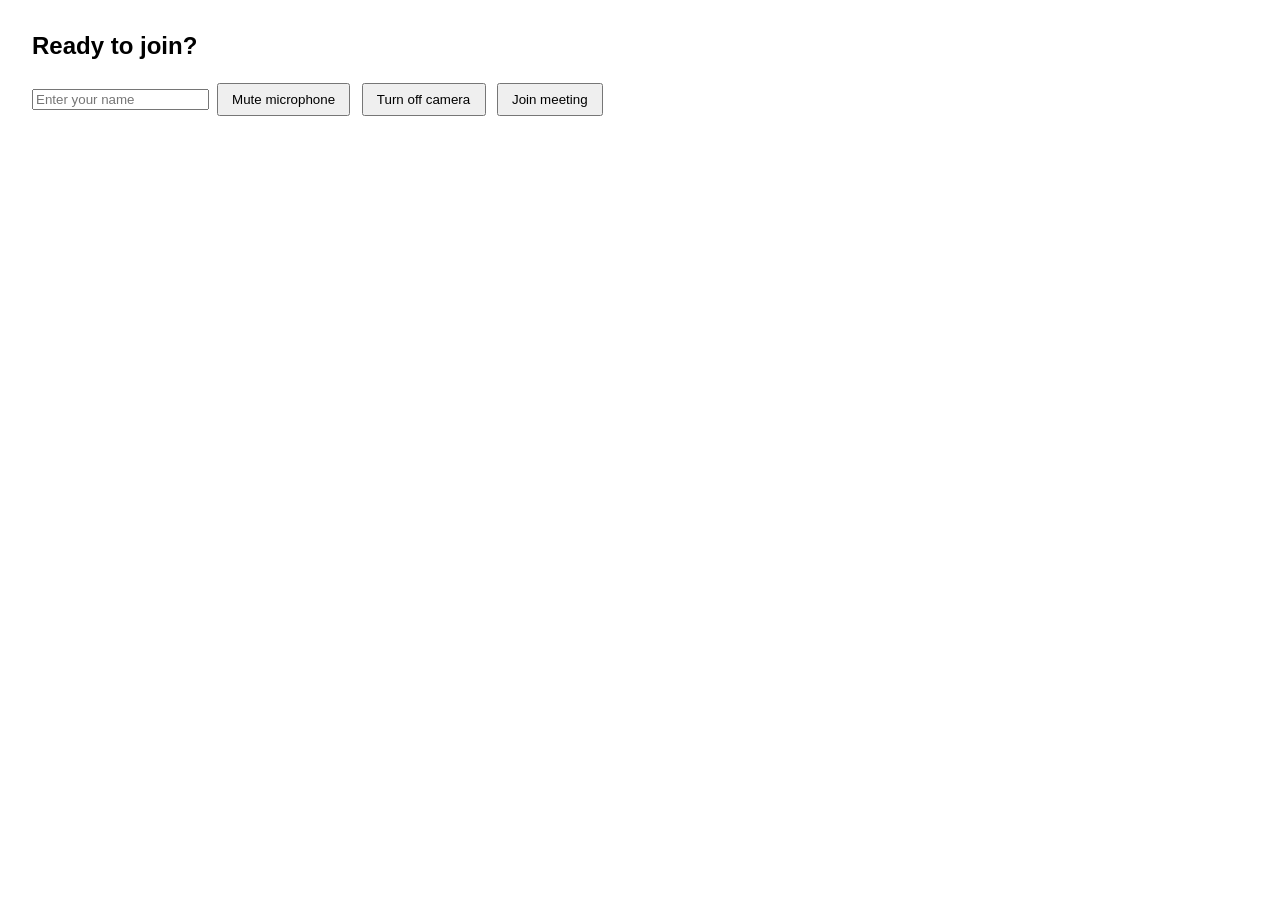
<file: tests/fixtures/jitsi_stub.html>
<!DOCTYPE html>
<html lang="en">
<head>
<meta charset="utf-8">
<title>Jitsi Test Stub</title>
<style>
  body { font-family: sans-serif; margin: 2em; }
  .hidden { display: none; }
  button { padding: 0.5em 1em; margin: 0.25em; }
</style>
</head>
<body>

<!-- Prejoin screen -->
<div id="prejoin">
  <h2>Ready to join?</h2>
  <input type="text" id="premeeting-name-input" placeholder="Enter your name" aria-label="Input your name">
  <button id="mic-toggle" aria-label="Mute microphone">Mute microphone</button>
  <button id="cam-toggle" aria-label="Turn off camera">Turn off camera</button>
  <button id="join-btn" role="button">Join meeting</button>
</div>

<!-- In-meeting view -->
<div id="meeting" class="hidden">
  <div id="toolbar">
    <button id="participants-btn" role="button" aria-label="Toggle participants pane">1</button>
    <button id="leave-btn" role="button" aria-label="Leave">Leave</button>
  </div>
</div>

<!-- Left meeting view -->
<div id="left" class="hidden">
  <p>You have left the meeting</p>
</div>

<!-- Denied view (simulates password-protected room) -->
<div id="denied" class="hidden">
  <p>This conference is password protected</p>
</div>

<script>
  const params = new URLSearchParams(window.location.search);
  if (params.get("denied") === "1") {
    document.getElementById("prejoin").classList.add("hidden");
    document.getElementById("denied").classList.remove("hidden");
  }

  document.getElementById("join-btn").addEventListener("click", () => {
    document.getElementById("prejoin").classList.add("hidden");
    document.getElementById("meeting").classList.remove("hidden");
  });

  document.getElementById("leave-btn").addEventListener("click", () => {
    document.getElementById("meeting").classList.add("hidden");
    document.getElementById("left").classList.remove("hidden");
  });

  // Expose participant count for testing
  window.__setParticipants = (n) => {
    document.getElementById("participants-btn").textContent = String(n);
  };
</script>
</body>
</html>
</file>
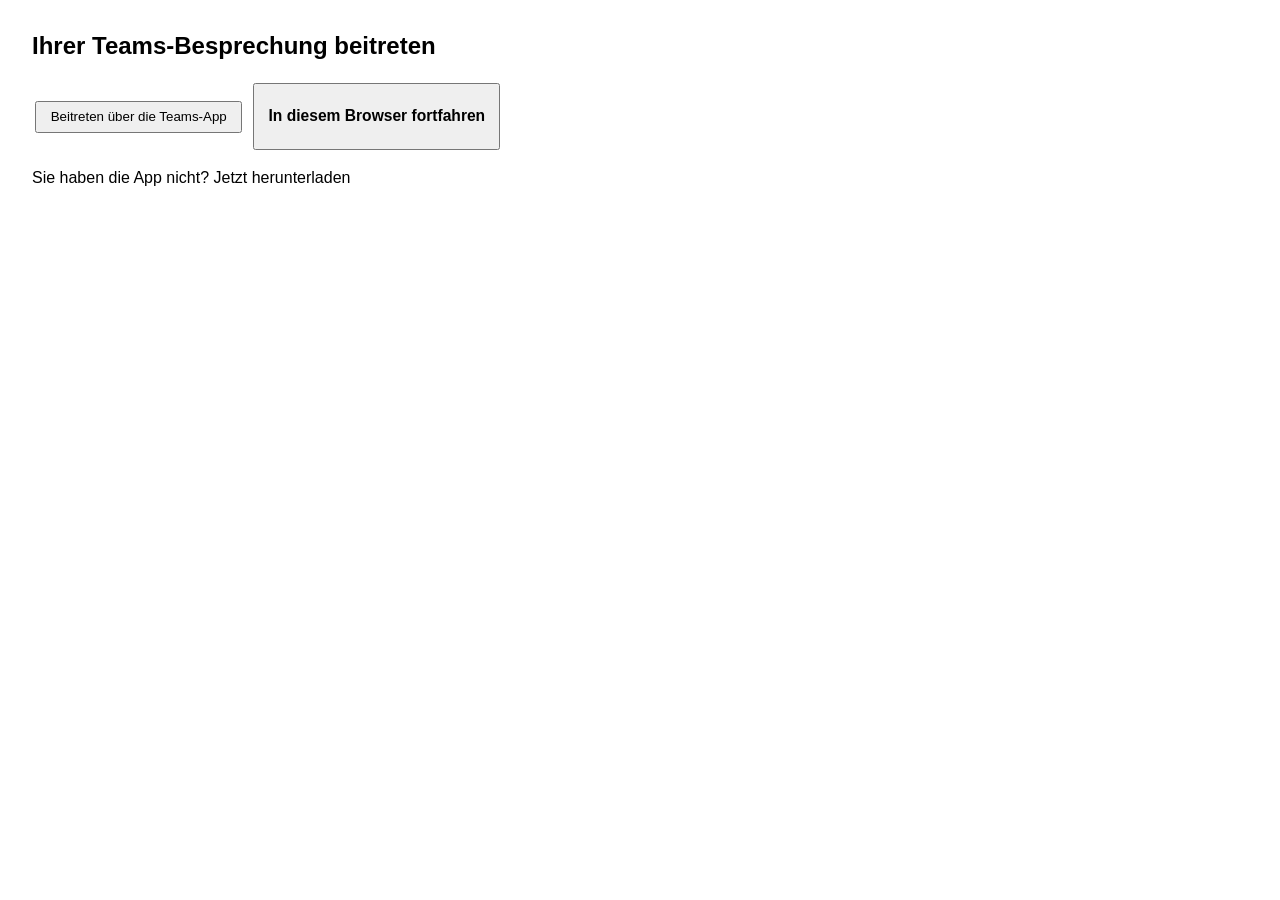
<file: tests/fixtures/teams_stub.html>
<!DOCTYPE html>
<html lang="de">
<head>
<meta charset="utf-8">
<title>Teams Test Stub</title>
<style>
  body { font-family: sans-serif; margin: 2em; }
  .hidden { display: none; }
  button { padding: 0.5em 1em; margin: 0.25em; }
</style>
</head>
<body>

<!--
  Nachbau der live aufgenommenen teams.live.com-Oberfläche (Light-Meetings,
  Gastbeitritt, deutsche UI, Stand 2026-10). Beschriftungen exakt wie im
  Original, inkl. Audio/Video-Hinweisdialog und Verlassen-Button ohne
  aria-label (nur title).
-->

<!-- Interstitial: „Teams-App öffnen?“-Seite -->
<div id="interstitial">
  <h2>Ihrer Teams-Besprechung beitreten</h2>
  <button id="open-app-btn" role="button" aria-label="Teams-App öffnen, um einer Besprechung beizutreten.">Beitreten über die Teams-App</button>
  <button id="browser-btn" role="button" aria-label="Treten Sie der Besprechung über diesen Browser bei"><h3>In diesem Browser fortfahren</h3></button>
  <p>Sie haben die App nicht? Jetzt herunterladen</p>
</div>

<!-- Prejoin-Bildschirm -->
<div id="prejoin" class="hidden">
  <h1>Microsoft Teams-Besprechung</h1>
  <span id="name-label">Geben Sie Ihren Namen ein</span>
  <input type="text" id="name-input" placeholder="Geben Sie Ihren Namen ein" aria-label="Geben Sie Ihren Namen ein">
  <div id="name-alert" role="alert" class="hidden">Geben Sie einen Namen ein, um an der Besprechung teilzunehmen.</div>
  <button id="join-btn" role="button" disabled>Jetzt teilnehmen</button>
  <button id="cancel-btn" role="button">Abbrechen</button>

  <!-- Audio/Video-Hinweisdialog (ohne Geräte) – blockiert den Beitritt -->
  <div id="nomedia-dialog" role="dialog">
    <p>Möchten Sie wirklich kein Audio oder Video? Wenn Sie Ihre Meinung ändern, wählen Sie das Kamerasymbol in der Nähe Ihrer Adressleiste aus und dann Immer zulassen.</p>
    <button id="nomedia-btn" role="button">Ohne Audio oder Video fortfahren</button>
  </div>
</div>

<!-- Lobby -->
<div id="lobby" class="hidden">
  <h1 id="lobby-text">Hallo, Gast. Jemand wird Sie einlassen, wenn die Besprechung beginnt.</h1>
</div>

<!-- In-Meeting-Ansicht (Teilnehmerkacheln wie im Original: Rolle menuitem) -->
<div id="meeting" class="hidden">
  <div id="toolbar">
    <button id="participants-btn" role="button" aria-label="Personen"><span id="pcount">1</span> Personen</button>
    <!-- Wie im Original: kein aria-label, nur title -->
    <button id="hangup-button" title="Verlassen"><svg></svg></button>
  </div>
  <main id="stage" aria-label="Ansicht Freigegebener Inhalt">
    <div id="tiles"></div>
  </main>
  <div id="alone-text">Warten auf weitere Teilnehmer...</div>
</div>

<!-- Verlassen-Ansicht -->
<div id="left" class="hidden">
  <p>Sind Sie aus Versehen gegangen?</p>
  <button id="rejoin-btn" role="button">Erneut am Anruf teilnehmen</button>
</div>

<!-- Abgelehnt (Organisation erlaubt keine anonymen Gäste) -->
<div id="denied" class="hidden">
  <p>Sorry, but you can't join this meeting</p>
</div>

<script>
  const params = new URLSearchParams(window.location.search);

  function show(id) {
    for (const el of document.querySelectorAll("body > div")) el.classList.add("hidden");
    document.getElementById(id).classList.remove("hidden");
  }

  if (params.get("denied") === "1") {
    show("denied");
  } else {
    show("interstitial");
  }

  const nameInput = document.getElementById("name-input");
  const joinBtn = document.getElementById("join-btn");
  const dialog = document.getElementById("nomedia-dialog");

  function refreshJoin() {
    // Wie im Original: Beitritt erst nach Name und geschlossenem Hinweisdialog.
    joinBtn.disabled = !nameInput.value.trim() || !dialog.classList.contains("hidden");
  }

  document.getElementById("browser-btn").addEventListener("click", () => {
    show("prejoin");
    refreshJoin();
  });

  nameInput.addEventListener("input", refreshJoin);

  document.getElementById("nomedia-btn").addEventListener("click", () => {
    dialog.classList.add("hidden");
    refreshJoin();
  });

  let joinedName = "Gast";

  joinBtn.addEventListener("click", () => {
    joinedName = nameInput.value.trim() || "Gast";
    document.getElementById("lobby-text").textContent =
      "Hallo, " + joinedName + ". Jemand wird Sie einlassen, wenn die Besprechung beginnt.";
    show("lobby");
    // Lobby endet automatisch (simuliert Einlass durch einen Teilnehmer).
    setTimeout(() => show("meeting"), 4000);
  });

  document.getElementById("hangup-button").addEventListener("click", () => show("left"));

  // Teilnehmerkacheln wie im Original (Rolle menuitem); allein = 0 Kacheln.
  function renderTiles(names) {
    const tiles = document.getElementById("tiles");
    tiles.innerHTML = "";
    for (const n of names) {
      const t = document.createElement("div");
      t.setAttribute("role", "menuitem");
      t.textContent = n;
      tiles.appendChild(t);
    }
    document.getElementById("alone-text").classList.toggle("hidden", names.length > 1);
  }

  window.__setTiles = (names) => renderTiles(names);

  // Teilnehmerzahl für Tests
  window.__setParticipants = (n) => {
    document.getElementById("pcount").textContent = String(n);
    const names = [];
    if (n > 1) {
      names.push(joinedName);
      for (let i = 2; i <= n; i++) names.push("Teilnehmer " + i);
    }
    renderTiles(names);
  };
  window.__setParticipants(1);
</script>
</body>
</html>
</file>
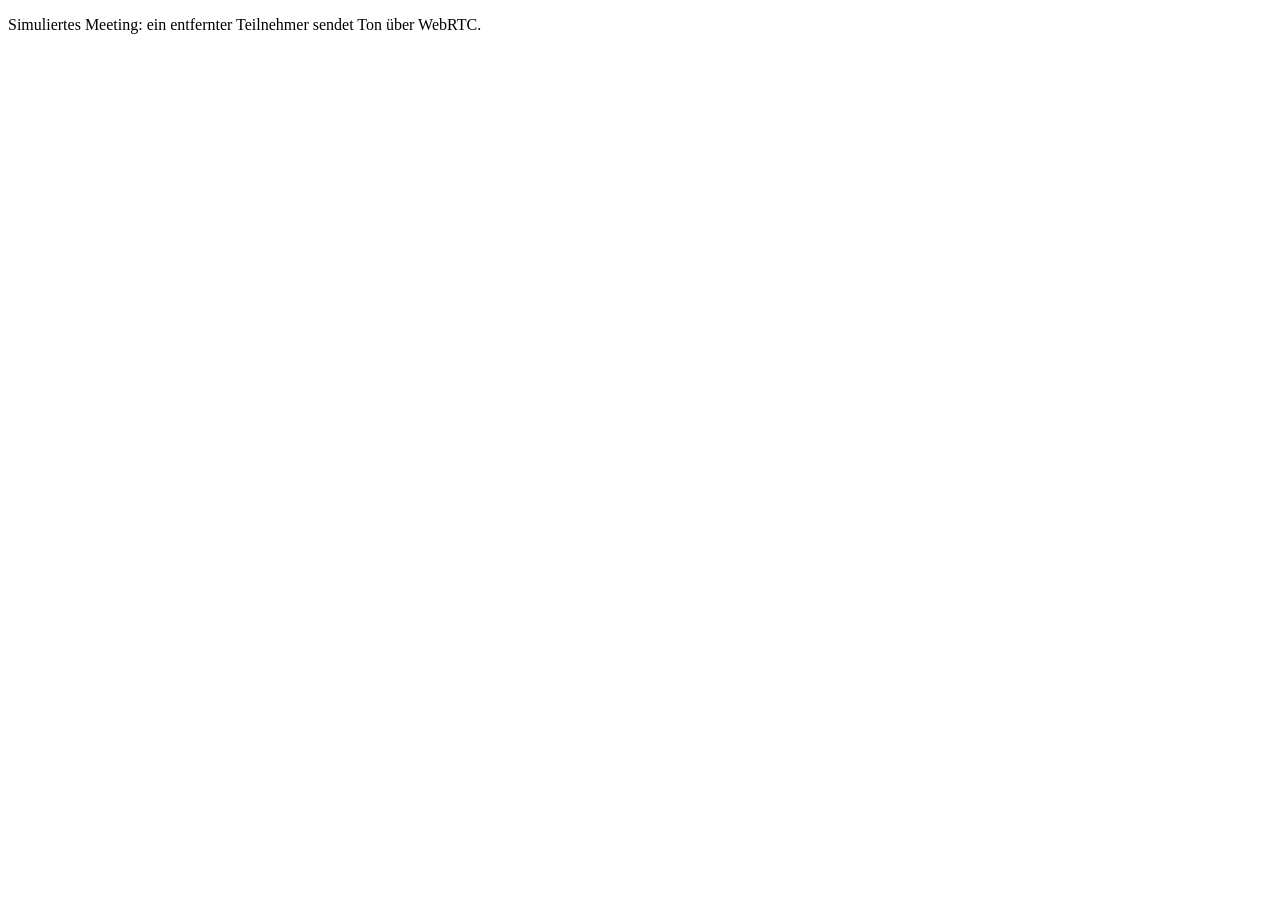
<file: tests/fixtures/webrtc_meeting.html>
<!doctype html>
<html lang="en">
<head><meta charset="utf-8"><title>Test-Meeting</title></head>
<body>
<p>Simuliertes Meeting: ein entfernter Teilnehmer sendet Ton über WebRTC.</p>
<script>
// "Remote"-Teilnehmer (pc1) sendet Ton an "uns" (pc2). Der Bot greift die Spur an pc2 ab.
(async () => {
  const ctx = new AudioContext();
  const out = ctx.createMediaStreamDestination();
  const params = new URLSearchParams(location.search);
  if (params.get("audio")) {
    const buf = await ctx.decodeAudioData(await (await fetch(params.get("audio"))).arrayBuffer());
    const src = ctx.createBufferSource();
    src.buffer = buf;
    src.connect(out);
    src.start(0.5);
  } else {
    const osc = ctx.createOscillator();
    osc.frequency.value = 440;
    osc.connect(out);
    osc.start();
  }
  const pc1 = new RTCPeerConnection(), pc2 = new RTCPeerConnection();
  pc1.onicecandidate = (e) => e.candidate && pc2.addIceCandidate(e.candidate);
  pc2.onicecandidate = (e) => e.candidate && pc1.addIceCandidate(e.candidate);
  pc2.ontrack = (e) => { const a = new Audio(); a.srcObject = e.streams[0]; a.play().catch(() => {}); };
  out.stream.getAudioTracks().forEach((t) => pc1.addTrack(t, out.stream));
  await pc1.setLocalDescription(await pc1.createOffer());
  await pc2.setRemoteDescription(pc1.localDescription);
  await pc2.setLocalDescription(await pc2.createAnswer());
  await pc1.setRemoteDescription(pc2.localDescription);
  document.title = "connected";
})();
</script>
</body>
</html>
</file>
